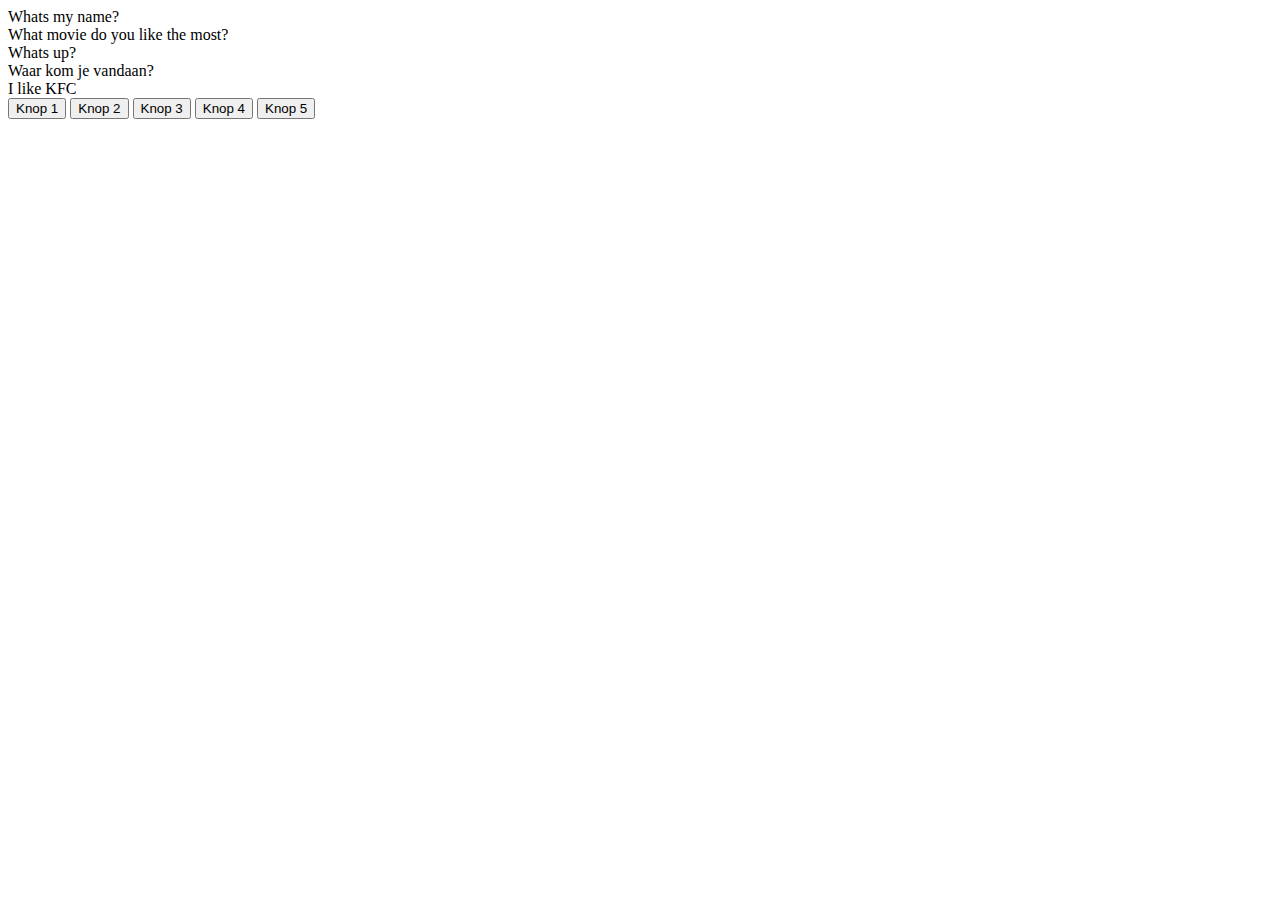
<file: Opdracht 12/index.html>
<!DOCTYPE html>
<html lang="en">
<head>
    <meta charset="UTF-8">
    <meta http-equiv="X-UA-Compatible" content="IE=edge">
    <meta name="viewport" content="width=device-width, initial-scale=1.0">
    <title>Opdracht 12</title>
</head>

<body>

    <div id="id1">Whats my name?</div>
    <div id="id2">What movie do you like the most?</div>
    <div class="class3">Whats up?</div>
    <div class="class4">Waar kom je vandaan?</div>
    <div class="class5">I like KFC</div>


    <button onclick="document.getElementById('id1').innerHTML = 'Weet ik veel, Recep maybe?';">Knop 1</button>
    <button onclick="document.querySelector('#id2').innerHTML = 'Home Alone';">Knop 2</button>
    <button class="class3" onclick="document.querySelector('.class3').innerHTML = 'Just chilling how about you?';">Knop 3</button>
    <button class="class4" onclick="document.querySelector('.class4').innerHTML = 'Amsterdam West broetje!';">Knop 4</button>
    <button class="class5" onclick="document.querySelector('.class5').innerHTML = '<a href= https://www.youtube.com/watch?v=w780KM3bE9U&t=195s&ab_channel=OpsporingVerzocht target=”_blank” >Klik Hier!</a>'">Knop 5</button> 



</body>
</html>
</file>
